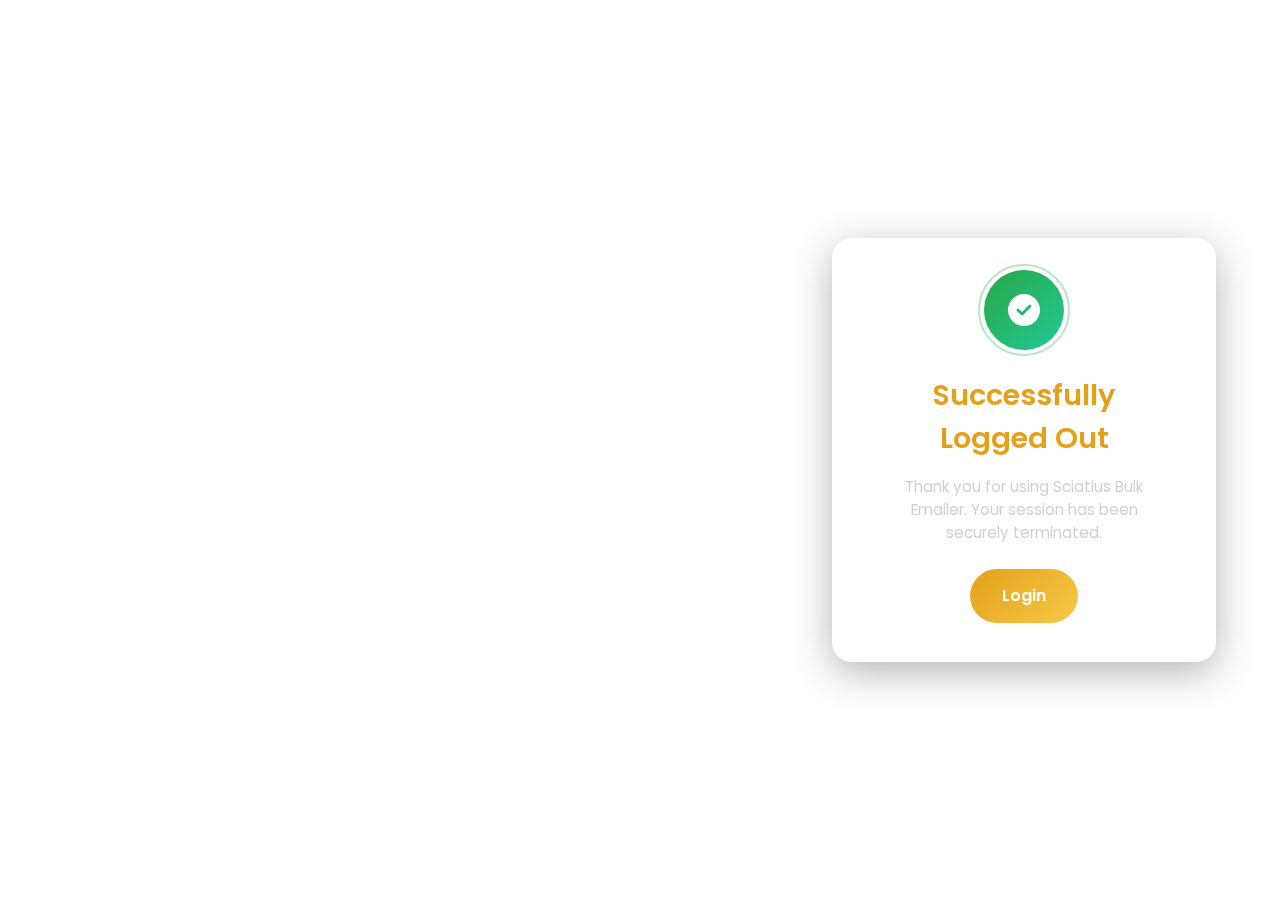
<file: logout.html>
<!DOCTYPE html>
<html lang="en">
<head>
    <meta charset="UTF-8">
    <meta name="viewport" content="width=device-width, initial-scale=1.0">
    <title>Logout - Sciatius Bulk Emailer</title>
    <link href="https://fonts.googleapis.com/css2?family=Poppins:wght@300;400;500;600;700&display=swap" rel="stylesheet">
    <link rel="stylesheet" href="https://cdnjs.cloudflare.com/ajax/libs/font-awesome/6.4.0/css/all.min.css">
    <style>
        * {
            margin: 0;
            padding: 0;
            box-sizing: border-box;
        }

        body {
            font-family: 'Poppins', sans-serif;
            background-image: url('https://aicdn.picsart.com/9a21bce2-b05c-4386-b379-5ef3bbd6fed8.jpg');
            background-size: cover; /* Ensure image covers entire viewport */
            background-position: center; /* Center the image */
            background-attachment: fixed; /* Keep image fixed during scroll */
            min-height: 100vh;
            display: flex;
            justify-content: flex-end;
            align-items: center;
            position: relative;
            overflow: hidden;
            color: #fff;
        }

        /* Logout Container */
        .logout-container {
            background: rgba(255, 255, 255, 0.08);
            backdrop-filter: blur(15px);
            border-radius: 20px;
            padding: 2rem 3rem;
            box-shadow: 0 10px 40px rgba(0, 0, 0, 0.3);
            max-width: 400px;
            width: 30%;
            text-align: center;
            margin: 5% 5% 5% 0;
            transition: all 0.3s ease;
        }

        .logout-container:hover {
            transform: translateY(-5px);
            box-shadow: 0 15px 50px rgba(0, 0, 0, 0.4);
        }

        /* Logout Icon */
        .logout-icon {
            width: 80px;
            height: 80px;
            margin: 0 auto 1.5rem;
            background: linear-gradient(135deg, #28a745 0%, #20c997 100%);
            border-radius: 50%;
            display: flex;
            align-items: center;
            justify-content: center;
            font-size: 2rem;
            color: #fff;
            position: relative;
            animation: pulse 2s infinite;
        }

        @keyframes pulse {
            0%, 100% {
                transform: scale(1);
                box-shadow: 0 0 0 0 rgba(40, 167, 69, 0.5);
            }
            50% {
                transform: scale(1.05);
                box-shadow: 0 0 0 10px rgba(40, 167, 69, 0);
            }
        }

        .logout-icon::before {
            content: '';
            position: absolute;
            top: -6px;
            left: -6px;
            right: -6px;
            bottom: -6px;
            border: 2px solid rgba(40, 167, 69, 0.3);
            border-radius: 50%;
            animation: rotate 3s linear infinite;
        }

        @keyframes rotate {
            from { transform: rotate(0deg); }
            to { transform: rotate(360deg); }
        }

        /* Logout Content */
        .logout-content h1 {
            color: #e3a119;
            font-size: 1.8rem;
            margin-bottom: 1rem;
            font-weight: 600;
        }

        .logout-content p {
            color: #ccc;
            font-size: 0.95rem;
            margin-bottom: 1.5rem;
            line-height: 1.5;
            opacity: 0.9;
        }

        /* Login Button */
        .login-btn {
            padding: 0.9rem 2rem;
            border: none;
            border-radius: 50px;
            font-weight: 600;
            cursor: pointer;
            transition: all 0.3s ease;
            font-size: 1rem;
            text-decoration: none;
            display: inline-block;
            background: linear-gradient(135deg, #e3a119 0%, #f7c948 100%);
            color: #fff;
            position: relative;
            overflow: hidden;
        }

        .login-btn:hover {
            transform: translateY(-3px);
            box-shadow: 0 12px 30px rgba(227, 161, 25, 0.5);
        }

        .login-btn::before {
            content: '';
            position: absolute;
            top: 0;
            left: -100%;
            width: 100%;
            height: 100%;
            background: linear-gradient(90deg, transparent, rgba(255, 255, 255, 0.3), transparent);
            transition: all 0.5s ease;
        }

        .login-btn:hover::before {
            left: 100%;
        }

        /* Responsive Design */
        @media (max-width: 1024px) {
            .logout-container {
                width: 35%;
                padding: 1.8rem 2.5rem;
            }

            .logout-content h1 {
                font-size: 1.6rem;
            }
        }

        @media (max-width: 768px) {
            .logout-container {
                width: 50%;
                margin: 10% 5% 10% 0;
                padding: 1.5rem 2rem;
            }

            .logout-content h1 {
                font-size: 1.4rem;
            }

            .logout-icon {
                width: 60px;
                height: 60px;
                font-size: 1.6rem;
            }

            .login-btn {
                padding: 0.8rem 1.8rem;
                font-size: 0.9rem;
            }
        }

        @media (max-width: 480px) {
            .logout-container {
                width: 70%;
                margin: 15% 5% 15% 0;
                padding: 1.2rem 1.5rem;
            }

            .logout-content h1 {
                font-size: 1.2rem;
            }

            .logout-icon {
                width: 50px;
                height: 50px;
                font-size: 1.4rem;
            }

            .logout-content p {
                font-size: 0.85rem;
            }

            .login-btn {
                padding: 0.7rem 1.5rem;
                font-size: 0.85rem;
            }
        }
    </style>
</head>
<body>
    <!-- Logout Container -->
    <div class="logout-container">
        <!-- Logout Icon -->
        <div class="logout-icon">
            <i class="fas fa-check-circle"></i>
        </div>

        <!-- Logout Content -->
        <div class="logout-content">
            <h1>Successfully Logged Out</h1>
            <p>Thank you for using Sciatius Bulk Emailer. Your session has been securely terminated.</p>
            <a href="login.html" class="login-btn">Login</a>
        </div>
    </div>

    <script>
        // Clear user data from localStorage
        function clearUserData() {
            localStorage.removeItem('isLoggedIn');
            localStorage.removeItem('userEmail');
            localStorage.removeItem('loginTime');
            localStorage.removeItem('lastActivity');
            console.log('User data cleared successfully');
        }

        // Redirect to index.html after 3 seconds
        document.addEventListener('DOMContentLoaded', function() {
            clearUserData();
            setTimeout(() => {
                window.location.href = 'index.html';
            }, 6000);
        });

        // Prevent back navigation
        if (window.history && window.history.pushState) {
            window.history.pushState(null, null, window.location.href);
            window.addEventListener('popstate', function() {
                window.history.pushState(null, null, window.location.href);
            });
        }
    </script>
</body>
</html>
</file>
